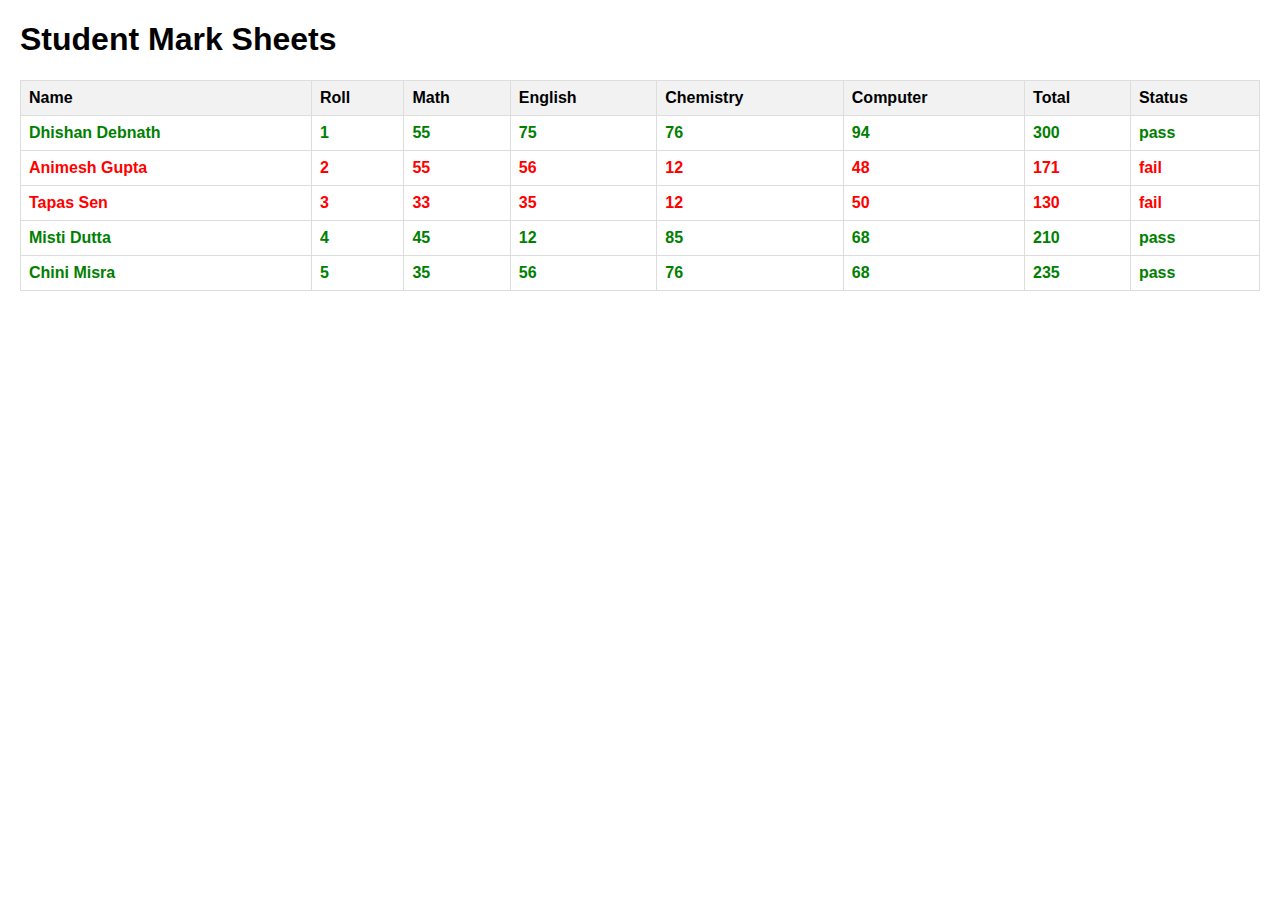
<file: ans1/index.html>
<!DOCTYPE html>
<html lang="en">
<head>
  <meta charset="UTF-8">
  <meta name="viewport" content="width=device-width, initial-scale=1.0">
  <title>Student Mark Sheets</title> 
  <link rel="stylesheet" href="style.css">   
</head>
<body>

  <h1>Student Mark Sheets</h1>

  <table>
    <thead>
      <tr>
        <th>Name</th>
        <th>Roll</th>
        <th>Math</th>
        <th>English</th>
        <th>Chemistry</th>
        <th>Computer</th>
        <th>Total</th>
        <th>Status</th>
      </tr>
    </thead>
    <tbody id="markSheetsTableBody">
     
    </tbody>
  </table>

</body>
<script src="script.js"></script>
</html>
</file>
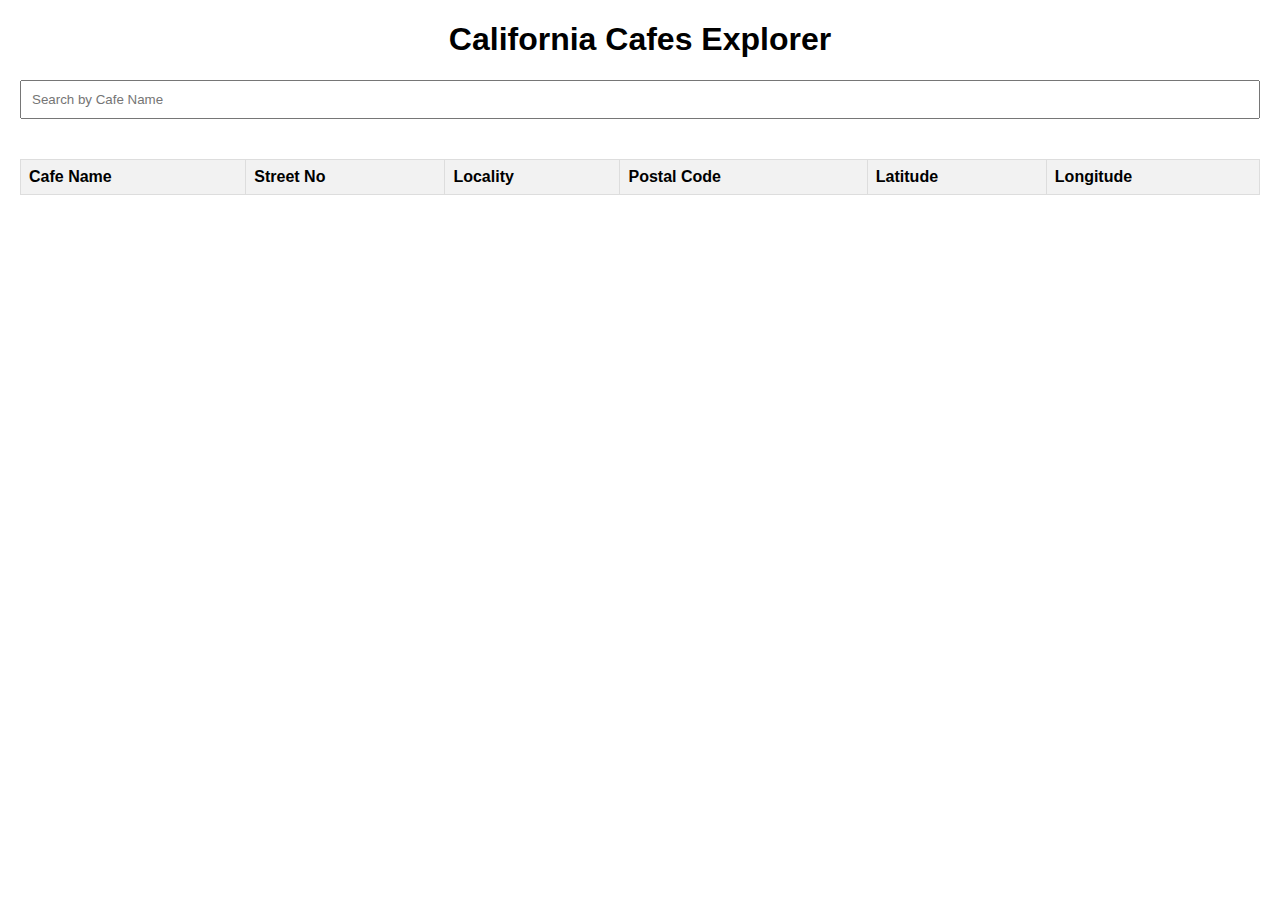
<file: ans2/index.html>
<!DOCTYPE html>
<html lang="en">
  <head>
    <meta charset="UTF-8" />
    <meta name="viewport" content="width=device-width, initial-scale=1.0" />
    <title>California Cafes Explorer</title>
    <link rel="stylesheet" href="style.css">
    <style>
      body {
        font-family: Arial, sans-serif;
        margin: 20px;
      }

      h1 {
        text-align: center;
      }

      table {
        width: 100%;
        border-collapse: collapse;
        margin-top: 20px;
      }

      th,
      td {
        border: 1px solid #ddd;
        padding: 8px;
        text-align: left;
      }
      #searchBar {
        width: 100%;
        padding: 10px;
        box-sizing: border-box;
        margin-bottom: 20px;
      }
    </style>
  </head>
  <body>
    <h1>California Cafes Explorer</h1>
    <input
      type="text"
      id="searchBar"
      placeholder="Search by Cafe Name"
      oninput="performSearch()"
    />
    <table>
      <thead>
        <tr>
          <th>Cafe Name</th>
          <th>Street No</th>
          <th>Locality</th>
          <th>Postal Code</th>
          <th>Latitude</th>
          <th>Longitude</th>
        </tr>
      </thead>
      <tbody id="searchResultsTableBody"></tbody>
    </table>
  </body>
  <script src="script.js"></script>
</html>
</file>
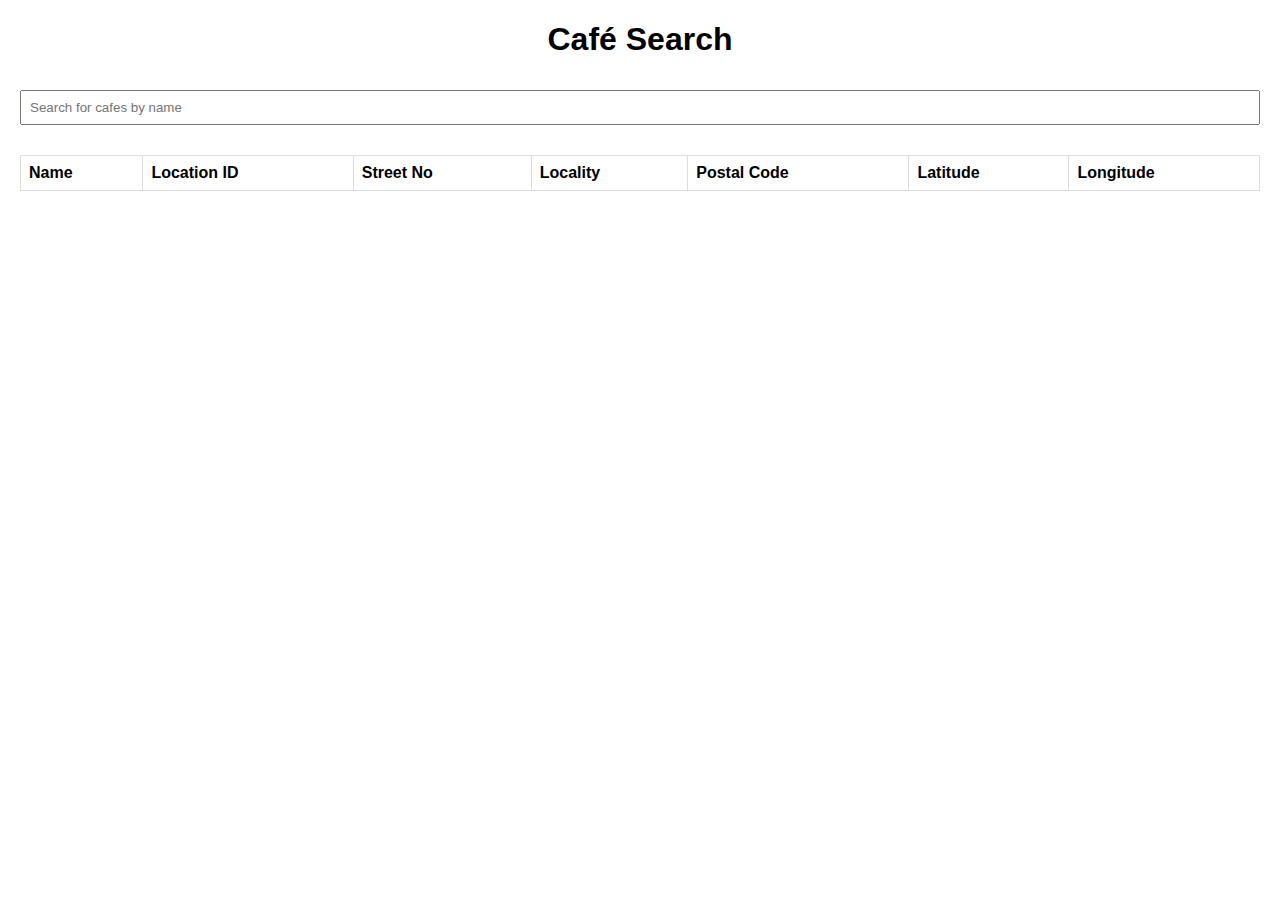
<file: Solution 3.html>
<!DOCTYPE html>
<html lang="en">
<head>
    <meta charset="UTF-8">
    <meta name="viewport" content="width=device-width, initial-scale=1.0">
    <title>Cafes and Places</title>
    <style>
        body {
            font-family: Arial, sans-serif;
            margin: 20px;
        }

        h1 {
            text-align: center;
        }

        #cafesTable {
            width: 100%;
            border-collapse: collapse;
            margin-top: 20px;
        }

        #cafesTable th, #cafesTable td {
            border: 1px solid #ddd;
            padding: 8px;
            text-align: left;
        }

        #searchInput {
            width: 100%; /* Adjust the width as needed */
            padding: 8px;
            margin: 10px auto;
            box-sizing: border-box;
        }
    </style>
    <script>
        document.addEventListener('DOMContentLoaded', function () {
    // Fetch cafes data from the API
    fetch('https://raw.githubusercontent.com/debojyoti/places-fake-rest-api/master/cafes.json')
        .then(response => response.json())
        .then(data => {
            if (!data.error) {
                // Fetch places data from the new API
                fetch('https://raw.githubusercontent.com/debojyoti/places-fake-rest-api/master/places.json')
                    .then(response => response.json())
                    .then(placesData => {
                        if (!placesData.error) {
                            // Process and display cafes data with additional fields
                            displayCafes(data.cafes, placesData.places);
                        } else {
                            console.error('Error fetching places data from the API');
                        }
                    })
                    .catch(error => {
                        console.error('Error fetching places data:', error);
                    });
            } else {
                console.error('Error fetching cafes data from the API');
            }
        })
        .catch(error => {
            console.error('Error fetching cafes data:', error);
        });

    // Handle search input changes
    const searchInput = document.getElementById('searchInput');
    searchInput.addEventListener('input', function () {
        const searchTerm = searchInput.value.trim().toLowerCase();
        filterCafes(searchTerm);
    });
});

function displayCafes(cafes, places) {
    const cafesList = document.getElementById('cafesList');

    // Create HTML elements for each cafe with additional fields
    cafes.forEach(cafe => {
        // Find the corresponding place data using the cafe's location_id
        const placeData = places.find(place => place.id === cafe.location_id);

        const cafeElement = document.createElement('tr');
        cafeElement.innerHTML = `
            <td>${cafe.name}</td>
            <td>${cafe.location_id}</td>
            <td>${placeData.street_no}</td>
            <td>${placeData.locality}</td>
            <td>${placeData.postal_code}</td>
            <td>${placeData.lat}</td>
            <td>${placeData.long}</td>
        `;
        cafesList.appendChild(cafeElement);
    });
}

function filterCafes(searchTerm) {
    const cafesTable = document.getElementById('cafesTable');
    const cafesList = document.getElementById('cafesList');
    const rows = cafesList.getElementsByTagName('tr');

    // Filter cafes based on the search term
    for (let i = 0; i < rows.length; i++) {
        const name = rows[i].getElementsByTagName('td')[0];
        if (name) {
            const cafeName = name.textContent || name.innerText;
            const display = cafeName.toLowerCase().includes(searchTerm);
            rows[i].style.display = display ? '' : 'none';
        }
    }

    // Show/hide the table based on search results
    cafesTable.style.display = (searchTerm === '' || rows.length === 0) ? 'none' : '';
}
    </script>
</head>
<body>
    <h1>Café Search</h1>
    <input type="text" id="searchInput" placeholder="Search for cafes by name">
    <table id="cafesTable">
        <thead>
            <tr>
                <th>Name</th>
                <th>Location ID</th>
                <th>Street No</th>
                <th>Locality</th>
                <th>Postal Code</th>
                <th>Latitude</th>
                <th>Longitude</th>
            </tr>
        </thead>
        <tbody id="cafesList"></tbody>
    </table>
</body>
</html>
</file>
<file: ans1/style.css>
body {
  font-family: Arial, sans-serif;
  margin: 20px;
}

table {
  width: 100%;
  border-collapse: collapse;
  margin-bottom: 20px;
}

th,
td {
  border: 1px solid #ddd;
  padding: 8px;
  text-align: left;
}

th {
  background-color: #f2f2f2;
}

.pass {
  color: green;
  font-weight: bold;
}

.fail {
  color: red;
  font-weight: bold;
}
</file>
<file: ans2/style.css>
body {
  font-family: Arial, sans-serif;
  margin: 20px;
}

table {
  width: 100%;
  border-collapse: collapse;
  margin-bottom: 20px;
}

th,
td {
  border: 1px solid #ddd;
  padding: 8px;
  text-align: left;
}

th {
  background-color: #f2f2f2;
}

.pass {
  color: green;
  font-weight: bold;
}

.fail {
  color: red;
  font-weight: bold;
}
</file>
